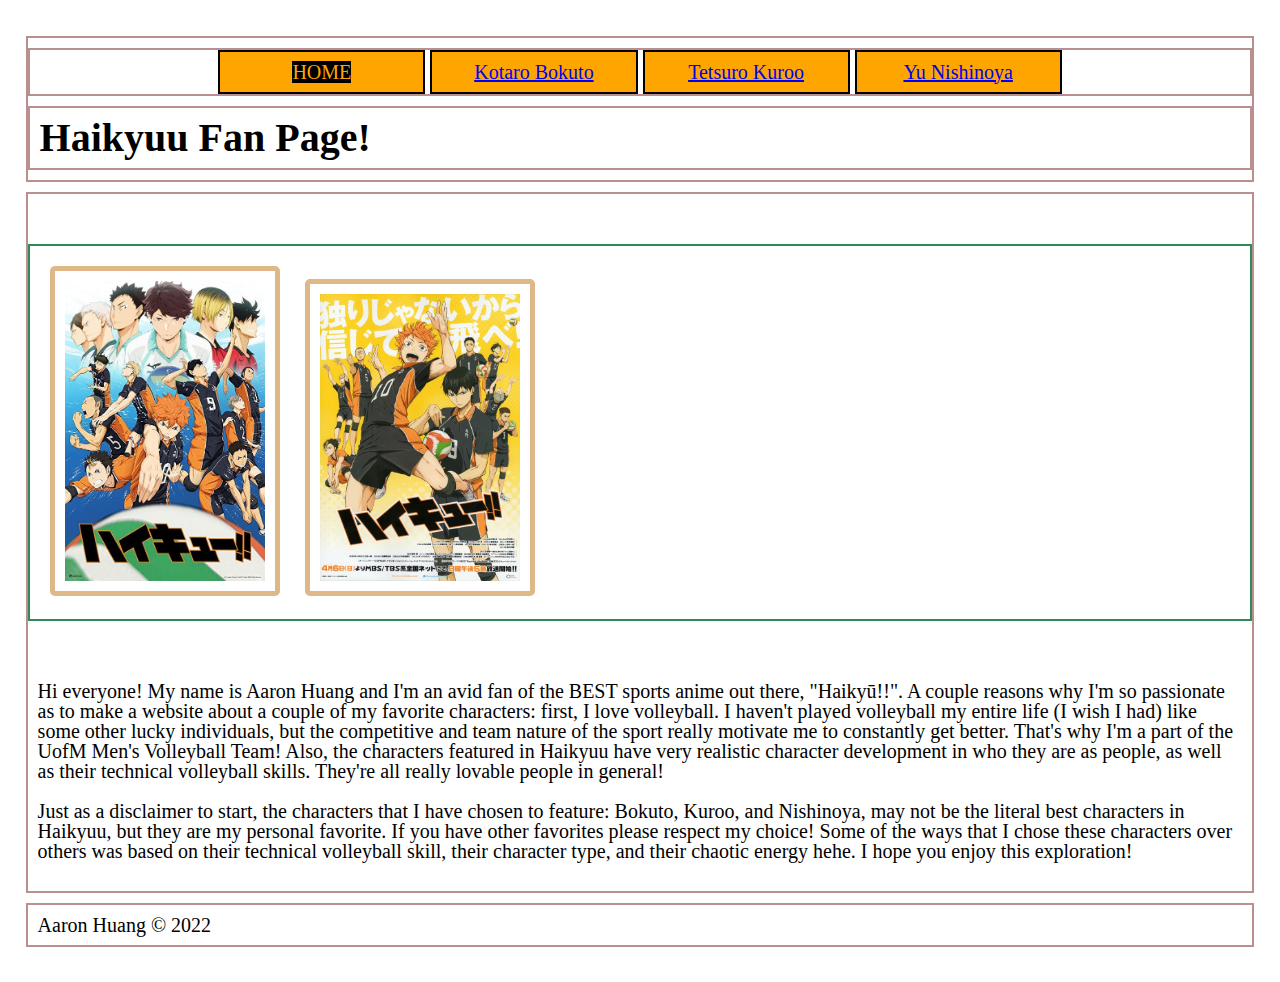
<file: index.html>
<!DOCTYPE html>
<html lang="en">
<head>
    <meta charset="UTF-8">
    <link rel="stylesheet" type="text/css" href="css/html5reset.css">
    <link rel="stylesheet" type="text/css" href="css/style.css">
    <meta name="viewport" content="width=device-width, initial-scale=1.0">
    <link rel="shortcut icon" href="images/logo.ico" type="image/gif">
    <title>Aaron's Top 3 Haikyuu Characters</title>
    
</head>
<body>
    <header>
        <nav>
            <ul>
                <li class = "active"><a href = "index.html">Home</a></li>
                <li><a href = "bokuto.html">Kotaro Bokuto</a></li>
                <li><a href = "kuroo.html">Tetsuro Kuroo</a></li>
                <li><a href = "nishinoya.html">Yu Nishinoya</a></li>
            </ul>
        </nav>
        <h1>Haikyuu Fan Page!</h1>
    </header>
        <main>
            <div class="pix">
                <img src = "images/haikyuu1.jpg" alt="A cover poster for Season 1 of Haikyuu" width="200"/>
                <img src = "images/haikyuu2.png" alt="A cover poster for Season 4 of Haikyuu" width="200"/>
            </div>
            <p>
            Hi everyone! My name is Aaron Huang and I'm an avid fan of the BEST sports anime out there, "Haikyū!!". A couple reasons
            why I'm so passionate as to make a website about a couple of my favorite characters: first, I love volleyball. I haven't
            played volleyball my entire life (I wish I had) like some other lucky individuals, but the competitive and team nature of
            the sport really motivate me to constantly get better. That's why I'm a part of the UofM Men's Volleyball Team! Also, the
            characters featured in Haikyuu have very realistic character development in who they are as people, as well as their 
            technical volleyball skills. They're all really lovable people in general!
            
                <div>
                Just as a disclaimer to start, the characters that I have chosen to feature: Bokuto, Kuroo, and Nishinoya, may not be the
                literal best characters in Haikyuu, but they are my personal favorite. If you have other favorites please respect my choice!
                Some of the ways that I chose these characters over others was based on their technical volleyball skill, their character
                type, and their chaotic energy hehe. I hope you enjoy this exploration!
                </div>
            </p>
        </main>
    
    <footer>
        <p>Aaron Huang &copy; 2022</p>
    </footer>
</body>
</html>
</file>
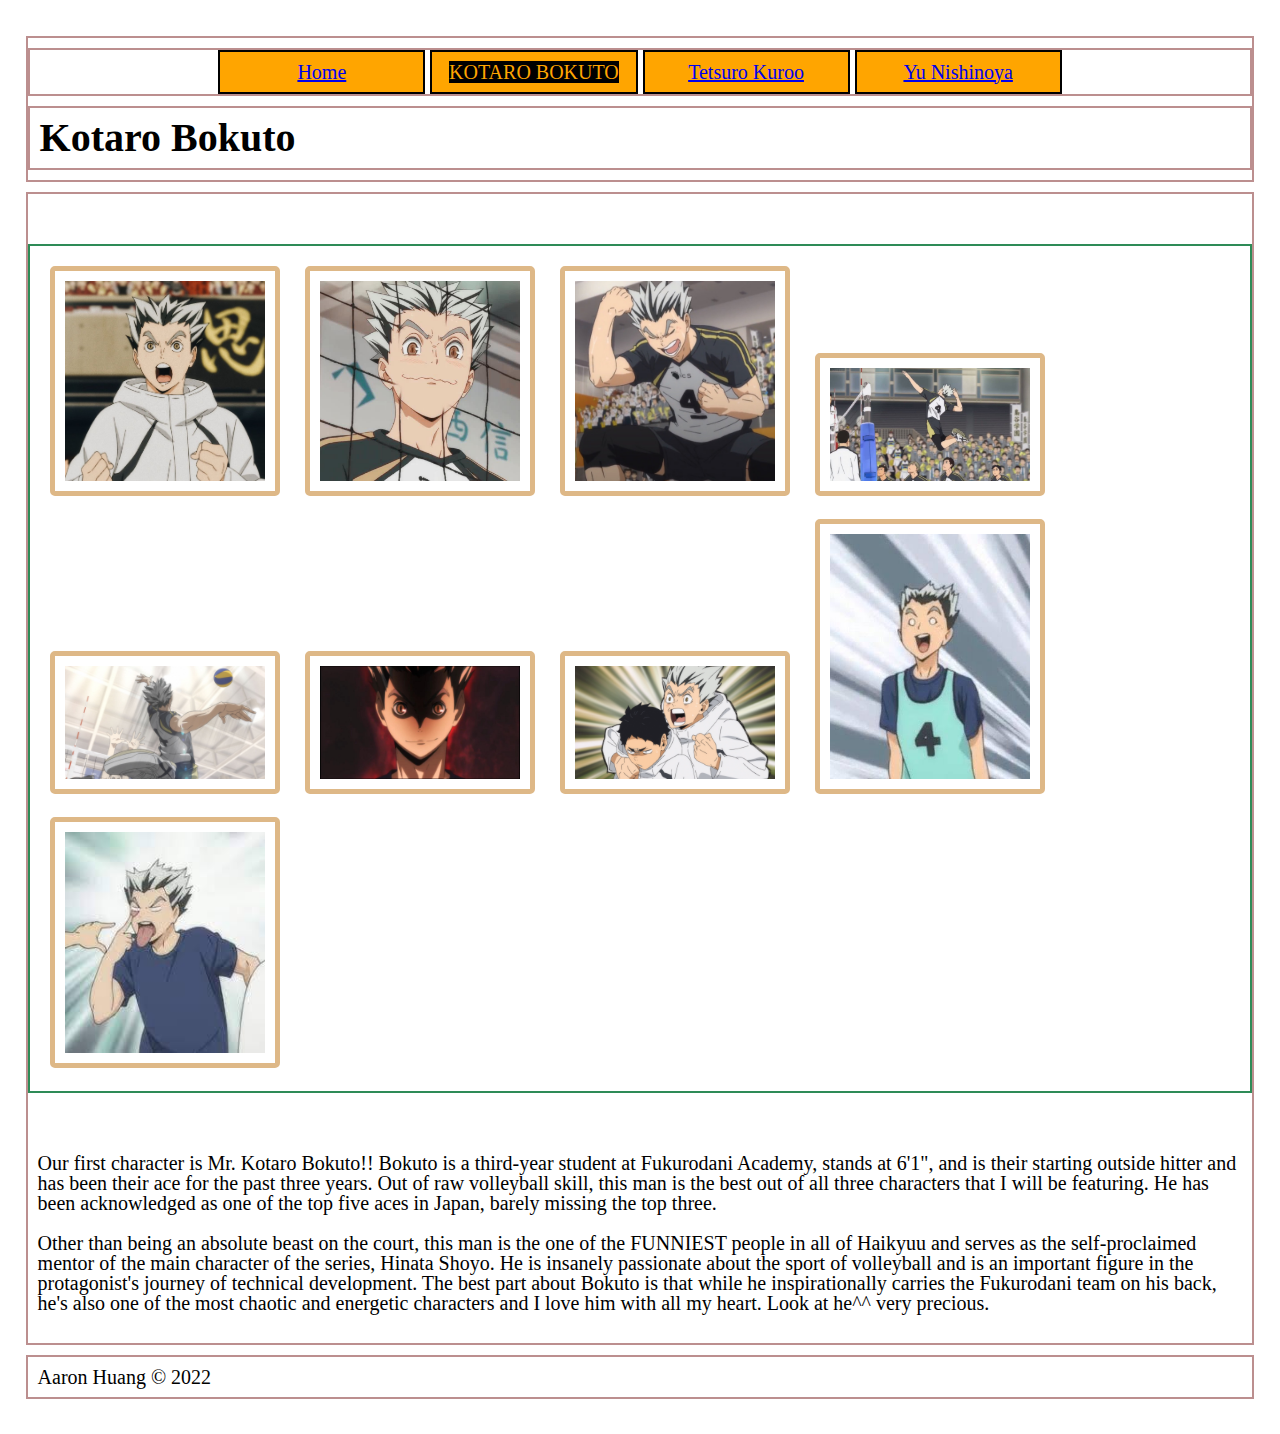
<file: bokuto.html>
<!DOCTYPE html>
<html lang="en">
<head>
    <meta charset="UTF-8">
    <link rel="stylesheet" type="text/css" href="css/html5reset.css">
    <link rel="stylesheet" type="text/css" href="css/style.css">
    <meta name="viewport" content="width=device-width, initial-scale=1.0">
    <link rel="shortcut icon" href="images/logo.ico" type="image/gif">
    <title>Kōtarō Bokuto</title>
</head>
<body>
    <header>
        <nav>
            <ul>
                <li><a href = "index.html">Home</a></li>
                <li class = "active"><a href = "bokuto.html">Kotaro Bokuto</a></li>
                <li><a href = "kuroo.html">Tetsuro Kuroo</a></li>
                <li><a href = "nishinoya.html">Yu Nishinoya</a></li>
            </ul>
        </nav>
        <h1>Kotaro Bokuto</h1>
    </header>
        <main>
            <div class="pix">
                <img src = "images/bokuto1.jpg" alt="Bokuto expressing excitement before the match" width="200"/>
                <img src = "images/bokuto2.jpg" alt="Bokuto looking very proud of his last spike" width="200"/>
                <img src = "images/bokuto3.jpg" alt="Bokuto getting very fired up about his performance" width="200"/>
                <img src = "images/bokuto4.jpg" alt="Bokuto in the middle of his elegant spike windup" width="200"/>
                <img src = "images/bokuto5.jpg" alt="Bokuto's exceptional spiking form from the back angle" width="200"/>
                <img src = "images/bokuto6.jpg" alt="Bokuto with an extremely intimidating aura" width="200"/>
                <img src = "images/bokuto7.png" alt="Bokuto overwhelming his setter, Akaashi, with his excitement" width="200"/>
                <img src = "images/bokuto8.jpg" alt="Bokuto with a very blank derpy expression" width="200"/>
                <img src = "images/bokuto9.jpg" alt="Bokuto making faces at someone else" width="200"/>
            </div>
            <p>
            Our first character is Mr. Kotaro Bokuto!! Bokuto is a third-year student at Fukurodani Academy, stands at 6'1",
            and is their starting outside hitter and has been their ace for the past three years. Out of raw volleyball skill,
            this man is the best out of all three characters that I will be featuring. He has been acknowledged as one of the
            top five aces in Japan, barely missing the top three.
                <div>
                Other than being an absolute beast on the court, this man is the one of the FUNNIEST people in all of Haikyuu and
                serves as the self-proclaimed mentor of the main character of the series, Hinata Shoyo. He is insanely passionate
                about the sport of volleyball and is an important figure in the protagonist's journey of technical development.
                The best part about Bokuto is that while he inspirationally carries the Fukurodani team on his back, he's also one 
                of the most chaotic and energetic characters and I love him with all my heart. Look at he^^ very precious.
                </div>
            </p>
        </main>
    
    <footer>
        <p>Aaron Huang &copy; 2022</p>
    </footer>
</body>
</html>
</file>
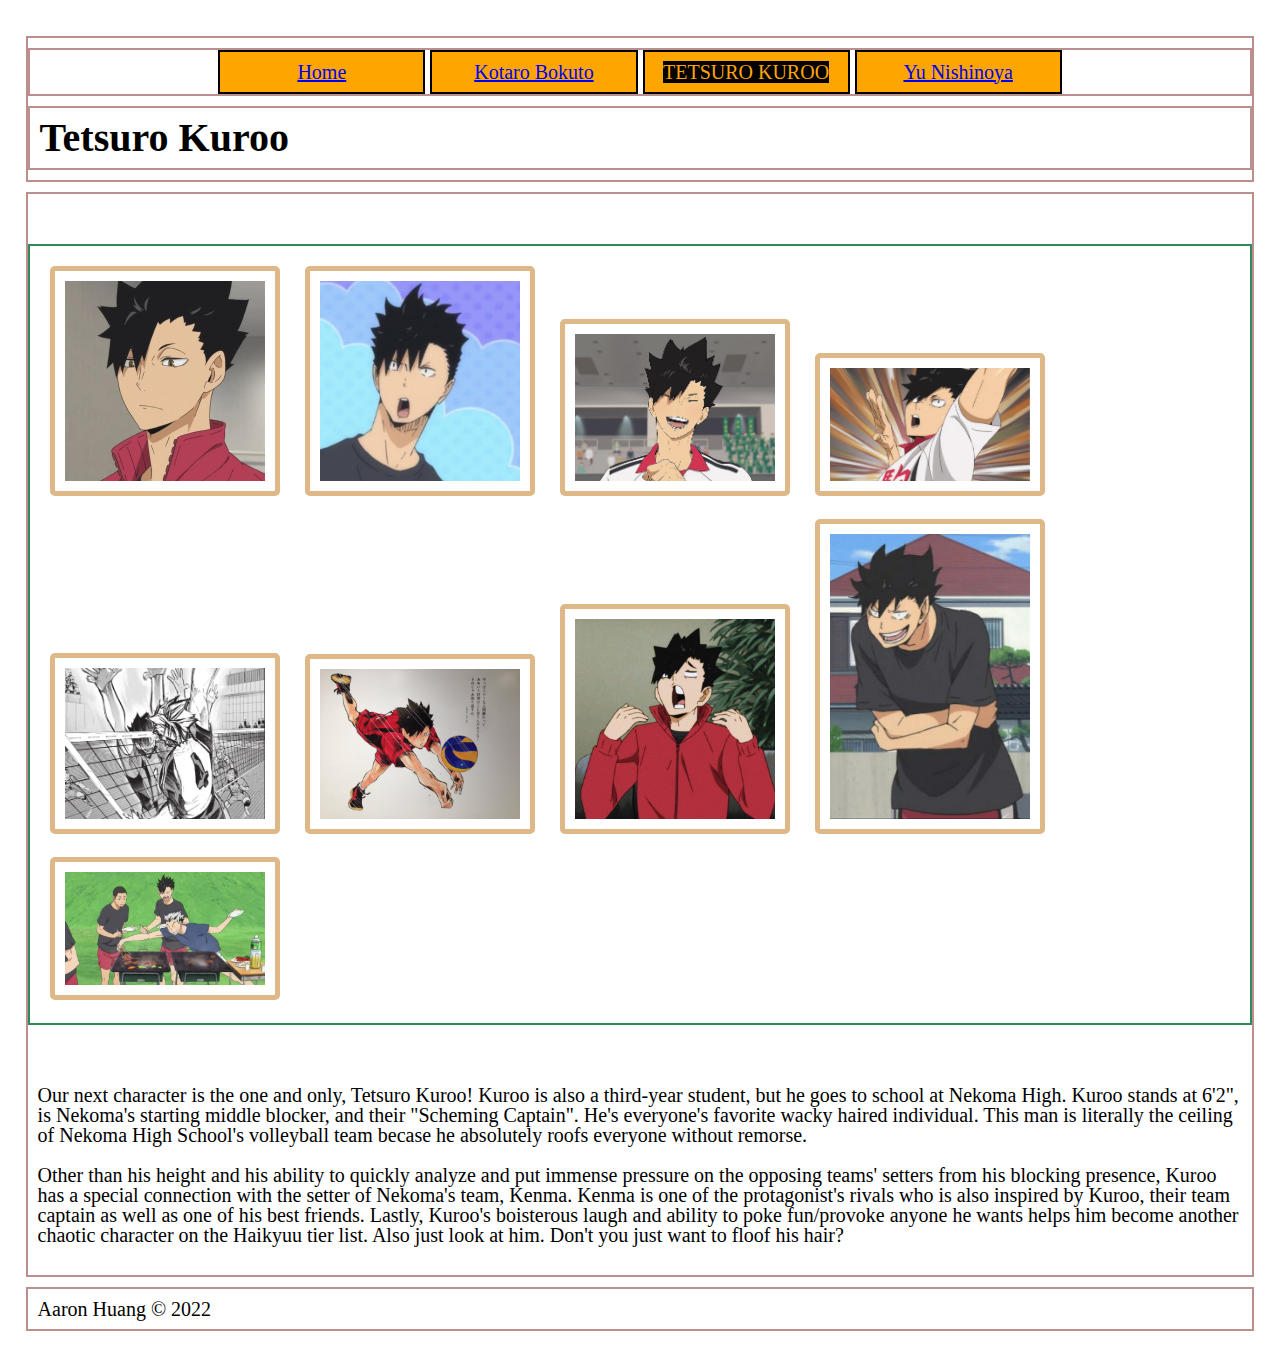
<file: kuroo.html>
<!DOCTYPE html>
<html lang="en">
<head>
    <meta charset="UTF-8">
    <link rel="stylesheet" type="text/css" href="css/html5reset.css">
    <link rel="stylesheet" type="text/css" href="css/style.css">
    <meta name="viewport" content="width=device-width, initial-scale=1.0">
    <link rel="shortcut icon" href="images/logo.ico" type="image/gif">
    <title>Tetsurō Kuroo</title>
</head>
<body>
    <header>
        <nav>
            <ul>
                <li><a href = "index.html">Home</a></li>
                <li><a href = "bokuto.html">Kotaro Bokuto</a></li>
                <li class = "active"><a href = "kuroo.html">Tetsuro Kuroo</a></li>
                <li><a href = "nishinoya.html">Yu Nishinoya</a></li>
            </ul>
        </nav>
        <h1>Tetsuro Kuroo</h1>
    </header>
        <main>
            <div class="pix">
                <img src = "images/kuroo1.jpg" alt="Kuroo with a relaxed expression" width="200"/>
                <img src = "images/kuroo2.jpg" alt="Kuroo is surprised" width="200"/>
                <img src = "images/kuroo3.jpg" alt="Kuroo is laughing" width="200"/>
                <img src = "images/kuroo4.png" alt="Kuroo spiking frame" width="200"/>
                <img src = "images/kuroo5.jpg" alt="Kuroo's intimidating block against Bokuto" width="200"/>
                <img src = "images/kuroo6.jpg" alt="Drawing of Kuroo diving for a ball" width="200"/>
                <img src = "images/kuroo7.jpg" alt="Kuroo expressing his anger" width="200"/>
                <img src = "images/kuroo8.jpg" alt="Kuroo with his classic Kuroo laugh" width="200"/>
                <img src = "images/kuroo9.jpg" alt="Kuroo yelling at Bokuto as he steals their team's meat from the barbecue" width="200"/>
            </div>
            <!--Ayoooo it's yaboi Kurooooo. He's everyone's favorite wacky haired individual. This man is literally the ceiling of
            Nekoma High School's volleyball team becase he absolutely roofs everyone without remorse. He also seems to be the 
            one that has the most sus fanart made of him hmmmm. He's their captain and everyone respects him. Man's is a beast.-->
            <p>
            Our next character is the one and only, Tetsuro Kuroo! Kuroo is also a third-year student, but he goes to school at Nekoma High.
            Kuroo stands at 6'2", is Nekoma's starting middle blocker, and their "Scheming Captain". He's everyone's favorite wacky haired 
            individual. This man is literally the ceiling of Nekoma High School's volleyball team becase he absolutely roofs everyone without
            remorse.
                <div>
                Other than his height and his ability to quickly analyze and put immense pressure on the opposing teams' setters from his blocking
                presence, Kuroo has a special connection with the setter of Nekoma's team, Kenma. Kenma is one of the protagonist's rivals who is 
                also inspired by Kuroo, their team captain as well as one of his best friends. Lastly, Kuroo's boisterous laugh and ability to poke 
                fun/provoke anyone he wants helps him become another chaotic character on the Haikyuu tier list. Also just look at him. Don't you 
                just want to floof his hair?
                </div>
            </p>
        </main>
        
    <footer>
        <p>Aaron Huang &copy; 2022</p>
    </footer>
</body>
</html>
</file>
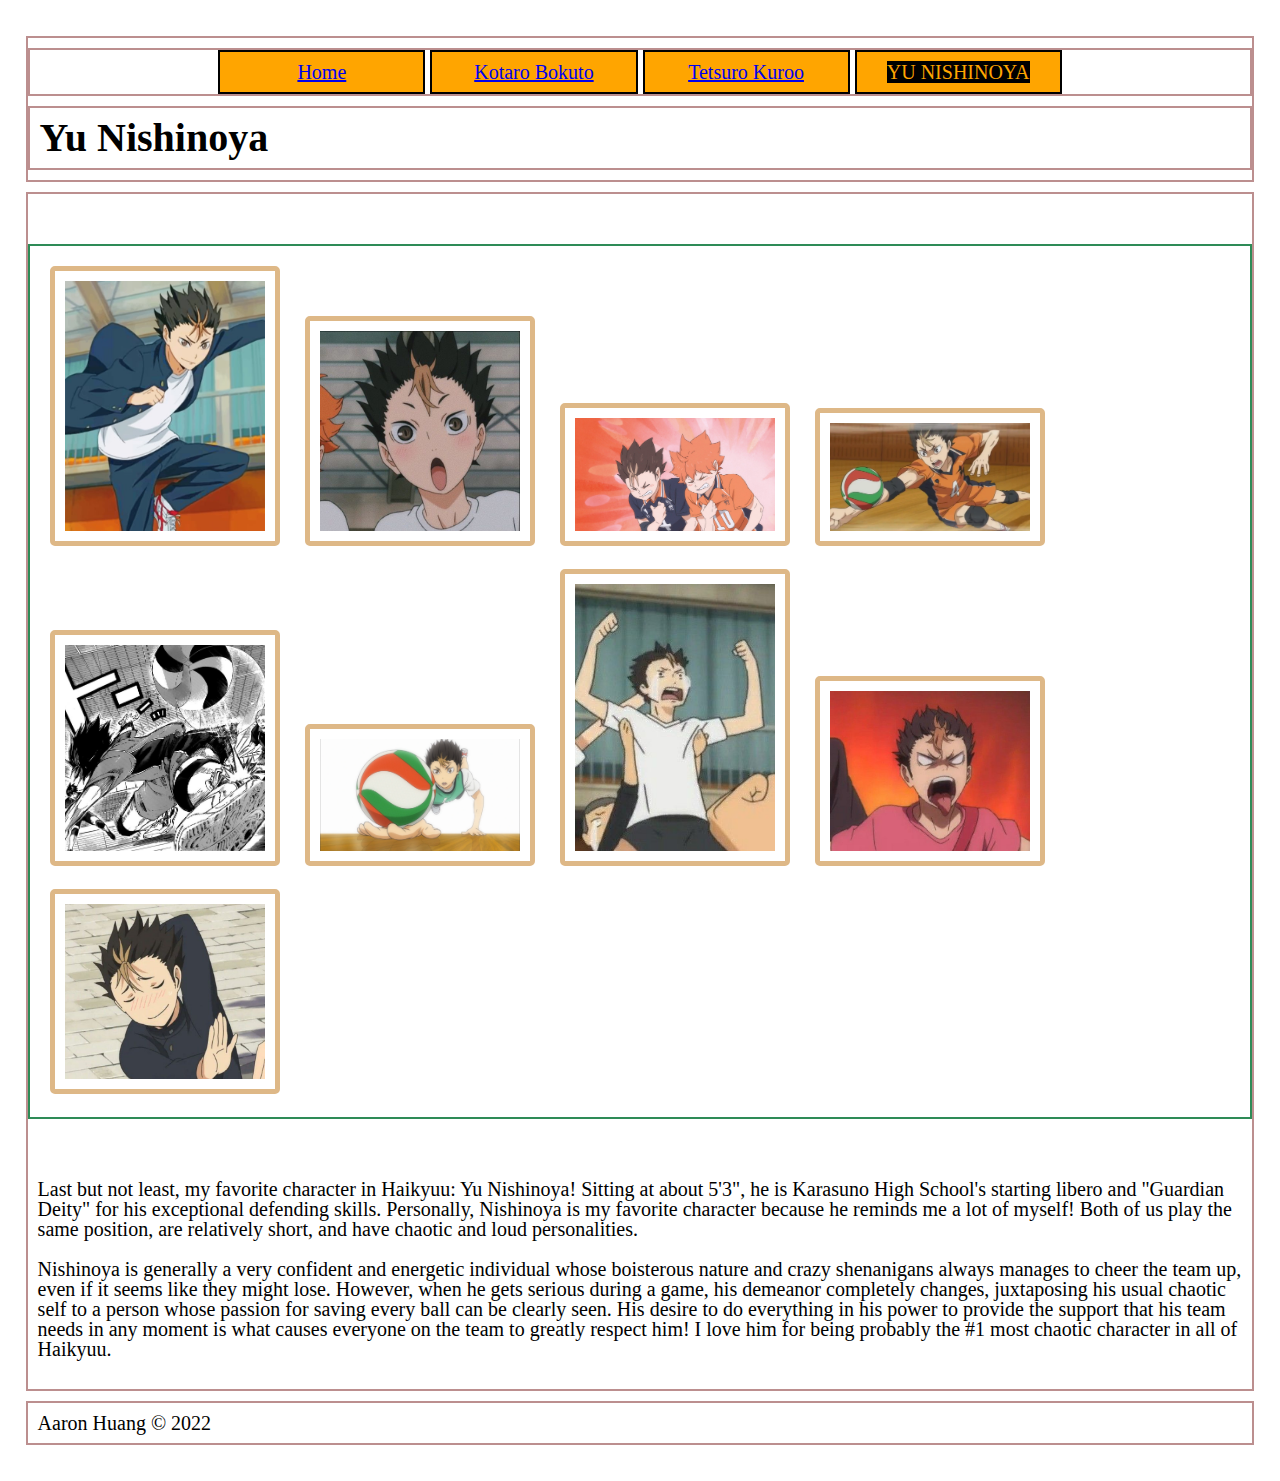
<file: nishinoya.html>
<!DOCTYPE html>
<html lang="en">
<head>
    <meta charset="UTF-8">
    <link rel="stylesheet" type="text/css" href="css/html5reset.css">
    <link rel="stylesheet" type="text/css" href="css/style.css">
    <meta name="viewport" content="width=device-width, initial-scale=1.0">
    <link rel="shortcut icon" href="images/logo.ico" type="image/gif">
    <title>Yū Nishinoya</title>
</head>
<body>
    <header>
        <nav>
            <ul>
                <li><a href = "index.html">Home</a></li>
                <li><a href = "bokuto.html">Kotaro Bokuto</a></li>
                <li><a href = "kuroo.html">Tetsuro Kuroo</a></li>
                <li class = "active"><a href = "nishinoya.html">Yu Nishinoya</a></li>
            </ul>
        </nav>
        <h1>Yu Nishinoya</h1>
    </header>
        <main>
            <div class="pix">
                <img src = "images/nishinoya1.jpg" alt="Nishinoya making his grand entrance very smugly" width="200"/>
                <img src = "images/nishinoya2.jpg" alt="Nishinoya with a cute awed expression" width="200"/>
                <img src = "images/nishinoya3.jpg" alt="Nishinoya and Hinata grabbing their hearts because of how cute Kiyoko is" width="200"/>
                <img src = "images/nishinoya4.png" alt="Nishinoya performing his classic Rolling Thunder" width="200"/>
                <img src = "images/nishinoya5.jpg" alt="Epic anime panel of Nishinoya saving a ball with his foot" width="200"/>
                <img src = "images/nishinoya6.png" alt="Nishinoya performing a pancake" width="200"/>
                <img src = "images/nishinoya7.jpg" alt="Nishinoya being lifted and crying because of Kiyoko" width="200"/>
                <img src = "images/nishinoya8.jpg" alt="Nishinoya's scary devil face" width="200"/>
                <img src = "images/nishinoya9.jpg" alt="Nishinoya acting flattered because of compliments" width="200"/>
            </div>
            <!--Yayyy Nishinoya is my favorite character in Haikyuu because he reminds me a lot of myself! Both of us are liberos, we're
            very chaotic and loud, and we have very strong values that we stick by. Also we're both really short lol. He's an absolute
            beast when it comes to digging hits and is the starting libero for Karasuno High School. They're currently at nationals right now!-->
            <p>
            Last but not least, my favorite character in Haikyuu: Yu Nishinoya! Sitting at about 5'3", he is Karasuno High School's starting
            libero and "Guardian Deity" for his exceptional defending skills. Personally, Nishinoya is my favorite character because he reminds
            me a lot of myself! Both of us play the same position, are relatively short, and have chaotic and loud personalities.
                <div>
                Nishinoya is generally a very confident and energetic individual whose boisterous nature and crazy shenanigans always manages to
                cheer the team up, even if it seems like they might lose. However, when he gets serious during a game, his demeanor completely changes,
                juxtaposing his usual chaotic self to a person whose passion for saving every ball can be clearly seen. His desire to do everything in
                his power to provide the support that his team needs in any moment is what causes everyone on the team to greatly respect him! I
                love him for being probably the #1 most chaotic character in all of Haikyuu.
                </div>
            </p>
        </main>
    <footer>
        <p>Aaron Huang &copy; 2022</p>
    </footer>
</body>
</html>
</file>
<file: css/style.css>
body {
    margin: 1%;
    padding: 1%;
    font-size: 125%;
    font-style: normal;
}

h1 {
    font-size: 2em;
    font-weight: bold;
}

img {
    border: 5px solid burlywood;
    padding: 10px;
    margin: 10px;
    border-radius: 5px;
}

p, h1 {
    padding: 10px;
}

img:hover {
    border: 5px dashed cadetblue;
    padding: 10px;
    margin: 10px;
}

img:nth-child(3n + 3):hover {
    border: 8px solid salmon;
    padding: 10px;
    margin: 10px;
    border-radius: 10px;
}

img:nth-child(3n + 3):hover {
    filter: grayscale();
    border: 8px dashed salmon;
    padding: 10px;
    margin: 10px;
    border-radius: 10px;
}

div {
    padding: 10px;
}

.pix {
    border: 2px solid seagreen;
    margin: 50px 0;
}

header, nav, main, h1, footer{
	border: 2px solid rosybrown;
	margin: 10px 0;
}

nav {
    text-align: center;
}

nav li{
	background-color: orange;
	padding: 10px;
	width: 25%;
	border: 2px solid black;
	display: inline-block;
	width: 15%;
    text-align: center;
}

.active a{
    color: orange;
    background-color: black;
    
    text-transform: uppercase;
    text-decoration: none;
}
</file>
